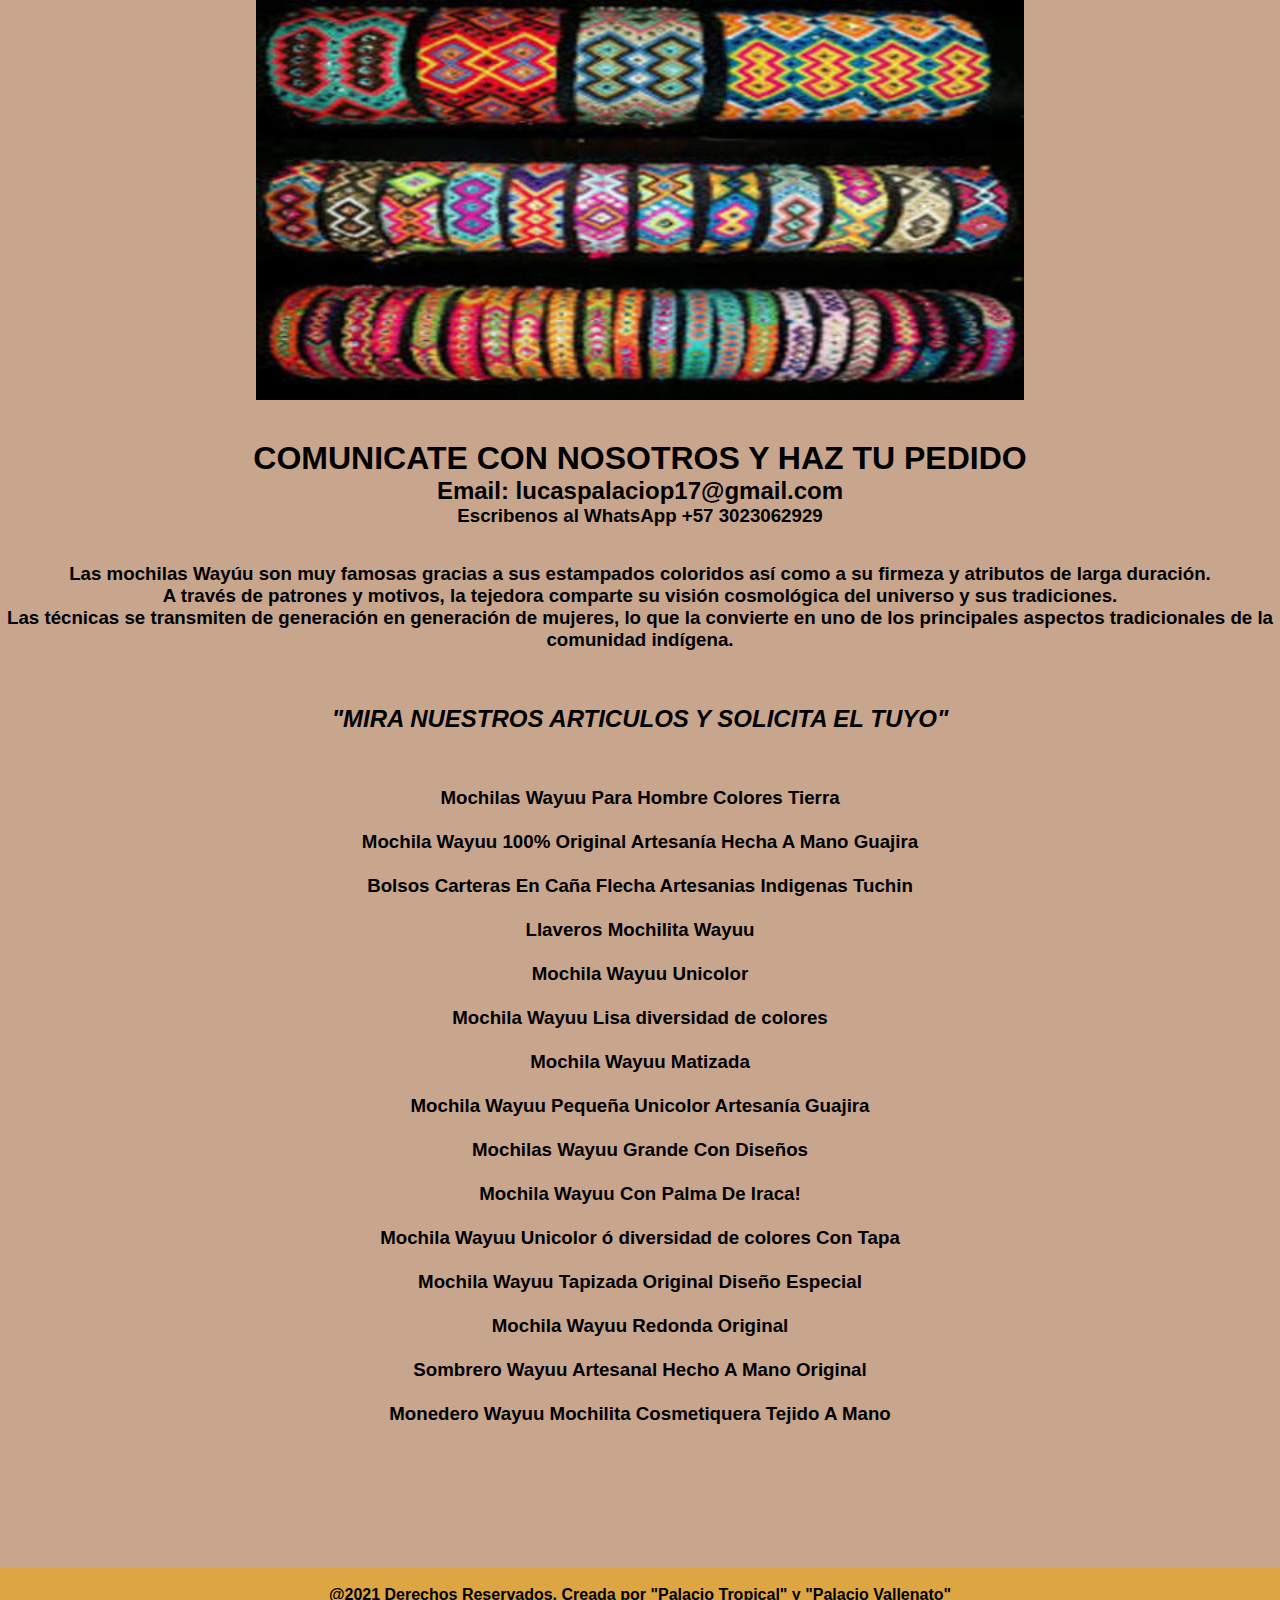
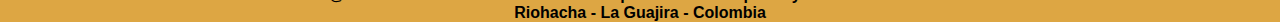
<file: 01Manillas.html>
<!doctype html>
<html lang="es">

<!----- INICIO DEL HEAD ------------>
<head>
<meta charset="utf-8">

<meta  http-equiv="X-UA-compatible"  content="ie=edge"/>
<meta name="author" content="LUCAS PALACIO PIMIENTA"/>
<meta name="keywordS" content="DEFENSA Y DIVULGACION DE NUESTRAS RAICES."/>
<meta name="viewport" content="width=device-width, user-scalable=no, initial-scale=1.0, 
maximum-scale=1.0, minimum-scale=1.0 "> 

<title>MANILLAS</title>

<!--------- Inicio LINK ----------->
<link rel="icon"  href="IMAGENES/logoICO.ico">
<link rel="stylesheet" type="text/css" href="css/styles.css">
<link rel="stylesheet" type="text/css"  href="css/01Manillas.css">

<link rel="stylesheet" href="https://pro.fontawesome.com/releases/v5.10.0/css/all.css"
integrity="sha384-AYmEC3Yw5cVb3ZcuHtOA93w35dYTsvhLPVnYs9eStHfGJvOvKxVfELGroGkvsg+p" crossorigin="anonymous"/>

</head>


<!----- Inicio Bloqueo y Fondo ------->

<body oncontextmenu="return false" onkeydown="return false">
          
<!------ Final Bloqueo y Fondo ------>
<header>
    <main>

        <did align="center">
        <div class="contenedor-head">
            <img src="img/01Manillas.jpg" width="60%" height="400">


            <br> <br> <br>
            <h1>COMUNICATE CON NOSOTROS Y HAZ TU PEDIDO</h1>
            <h2>Email: lucaspalaciop17@gmail.com</h2>
            <h3>Escribenos al WhatsApp +57 3023062929</h3>
        
            <br> <br> 
            
            <h3>
                <p>Las mochilas Wayúu son muy famosas gracias a sus estampados coloridos así como a su firmeza y atributos de larga duración.</p>
                <p> A través de patrones y motivos, la tejedora comparte su visión cosmológica del universo y sus tradiciones.</p> 
                <p>Las técnicas se transmiten de generación en generación de mujeres, lo que la convierte en uno de los principales aspectos tradicionales de la comunidad indígena.</p>
            </h3>
            
            <br>    <br>    <br>
        
        <!--- inicial nuestros articulos---->
        <h2><i>"MIRA NUESTROS ARTICULOS Y SOLICITA EL TUYO"</i></h2>
        
            <br>    <br>    <br>
        
        
        
        <h3>
            <p> Mochilas Wayuu Para Hombre Colores Tierra</p>
            <br>    
            <p>Mochila Wayuu 100% Original Artesanía Hecha A Mano Guajira</p> 
            <br>
            <p>Bolsos Carteras En Caña Flecha Artesanias Indigenas Tuchin</p>
            <br>
            <p>Llaveros Mochilita Wayuu</p>
            <br>
            <p>Mochila Wayuu Unicolor</p>
            <br>
            <p>Mochila Wayuu Lisa diversidad de colores</p>
            <br>
            <p>Mochila Wayuu Matizada</p>
            <br>
            <p>Mochila Wayuu Pequeña Unicolor Artesanía Guajira</p>
            <br>
            <p>Mochilas Wayuu Grande Con Diseños</p>
            <br>
            <p>Mochila Wayuu Con Palma De Iraca!</p>
            <br>
            <p>Mochila Wayuu Unicolor ó diversidad de colores Con Tapa</p>
            <br>
            <p> Mochila Wayuu Tapizada Original Diseño Especial</p>
            <br>
            <p>Mochila Wayuu Redonda Original</p>
            <br>
            <p>Sombrero Wayuu Artesanal Hecho A Mano Original</p>
            <br>
            <p>Monedero Wayuu Mochilita Cosmetiquera Tejido A Mano </p>
            <br>
        </h3>
        
        <br><br><br>
            
        
        </header>
        </main>
        <br><br><br>
        
        
        
        
        <!------- Inicio footer  ----------->
        
        <div class="footer">
        <footer>
        <br>
        
        <div align="center">
        <p style="color: #000"><font size=3>
        <b>@2021 Derechos Reservados. Creada por "Palacio Tropical" y "Palacio Vallenato"</b></font></p> 
           
        <p2 style="color: #000"><font size=3>
        <b>Riohacha - La Guajira - Colombia</b></font></p2>     
        </footer>
        
        <!------ Final footer  ---------->
           
        </body>
        </html>
</file>
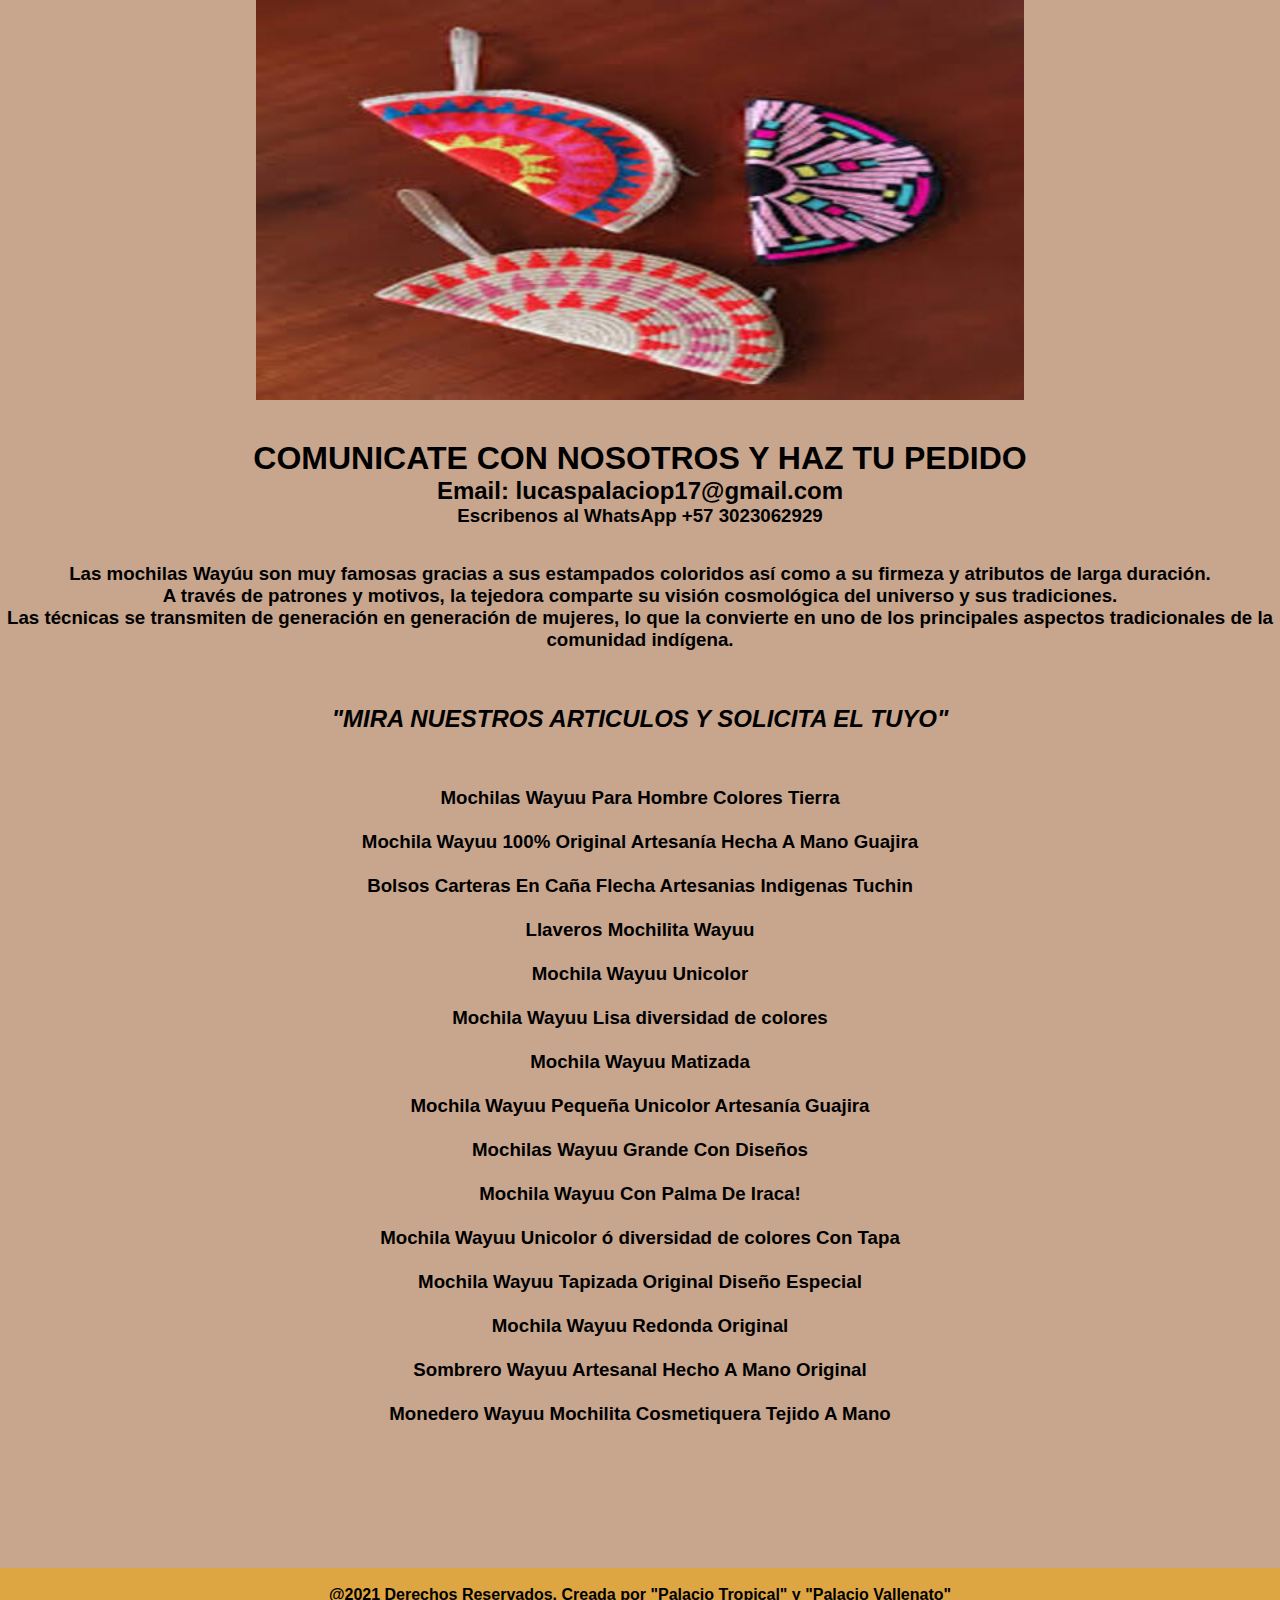
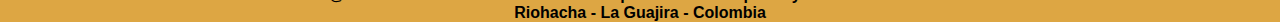
<file: 02SobresyMonederos.html>
<!doctype html>
<html lang="es">

<!----- INICIO DEL HEAD ------------>
<head>
<meta charset="utf-8">

<meta  http-equiv="X-UA-compatible"  content="ie=edge"/>
<meta name="author" content="LUCAS PALACIO PIMIENTA"/>
<meta name="keywordS" content="DEFENSA Y DIVULGACION DE NUESTRAS RAICES."/>
<meta name="viewport" content="width=device-width, user-scalable=no, initial-scale=1.0, 
maximum-scale=1.0, minimum-scale=1.0 "> 

<title>SOBRES-MONEDEROS</title>

<!--------- Inicio LINK ----------->
<link rel="icon"  href="IMAGENES/logoICO.ico">
<link rel="stylesheet" type="text/css" href="css/styles.css">
<link rel="stylesheet" type="text/css"  href="css/02SobresyMonederos.css">

<link rel="stylesheet" href="https://pro.fontawesome.com/releases/v5.10.0/css/all.css"
integrity="sha384-AYmEC3Yw5cVb3ZcuHtOA93w35dYTsvhLPVnYs9eStHfGJvOvKxVfELGroGkvsg+p" crossorigin="anonymous"/>

</head>


<!----- Inicio Bloqueo y Fondo ------->

<body oncontextmenu="return false" onkeydown="return false">
          
<!------ Final Bloqueo y Fondo ------>
<header>
    <main>

        <did align="center">
        <div class="contenedor-head">
            <img src="img/02SobresyMonederos.jpg" width="60%" height="400">


            <br> <br> <br>
            <h1>COMUNICATE CON NOSOTROS Y HAZ TU PEDIDO</h1>
            <h2>Email: lucaspalaciop17@gmail.com</h2>
            <h3>Escribenos al WhatsApp +57 3023062929</h3>
        
            <br> <br> 
            
            <h3>
                <p>Las mochilas Wayúu son muy famosas gracias a sus estampados coloridos así como a su firmeza y atributos de larga duración.</p>
                <p> A través de patrones y motivos, la tejedora comparte su visión cosmológica del universo y sus tradiciones.</p> 
                <p>Las técnicas se transmiten de generación en generación de mujeres, lo que la convierte en uno de los principales aspectos tradicionales de la comunidad indígena.</p>
            </h3>
            
            <br>    <br>    <br>
        
        <!--- inicial nuestros articulos---->
        <h2><i>"MIRA NUESTROS ARTICULOS Y SOLICITA EL TUYO"</i></h2>
        
            <br>    <br>    <br>
        
        
        
        <h3>
            <p> Mochilas Wayuu Para Hombre Colores Tierra</p>
            <br>    
            <p>Mochila Wayuu 100% Original Artesanía Hecha A Mano Guajira</p> 
            <br>
            <p>Bolsos Carteras En Caña Flecha Artesanias Indigenas Tuchin</p>
            <br>
            <p>Llaveros Mochilita Wayuu</p>
            <br>
            <p>Mochila Wayuu Unicolor</p>
            <br>
            <p>Mochila Wayuu Lisa diversidad de colores</p>
            <br>
            <p>Mochila Wayuu Matizada</p>
            <br>
            <p>Mochila Wayuu Pequeña Unicolor Artesanía Guajira</p>
            <br>
            <p>Mochilas Wayuu Grande Con Diseños</p>
            <br>
            <p>Mochila Wayuu Con Palma De Iraca!</p>
            <br>
            <p>Mochila Wayuu Unicolor ó diversidad de colores Con Tapa</p>
            <br>
            <p> Mochila Wayuu Tapizada Original Diseño Especial</p>
            <br>
            <p>Mochila Wayuu Redonda Original</p>
            <br>
            <p>Sombrero Wayuu Artesanal Hecho A Mano Original</p>
            <br>
            <p>Monedero Wayuu Mochilita Cosmetiquera Tejido A Mano </p>
            <br>
        </h3>
        
        <br><br><br>
            
        
        </header>
        </main>
        <br><br><br>
        
        
        
        
        <!------- Inicio footer  ----------->
        
        <div class="footer">
        <footer>
        <br>
        
        <div align="center">
        <p style="color: #000"><font size=3>
        <b>@2021 Derechos Reservados. Creada por "Palacio Tropical" y "Palacio Vallenato"</b></font></p> 
           
        <p2 style="color: #000"><font size=3>
        <b>Riohacha - La Guajira - Colombia</b></font></p2>     
        </footer>
        
        <!------ Final footer  ---------->
           
        </body>
        </html>
</file>
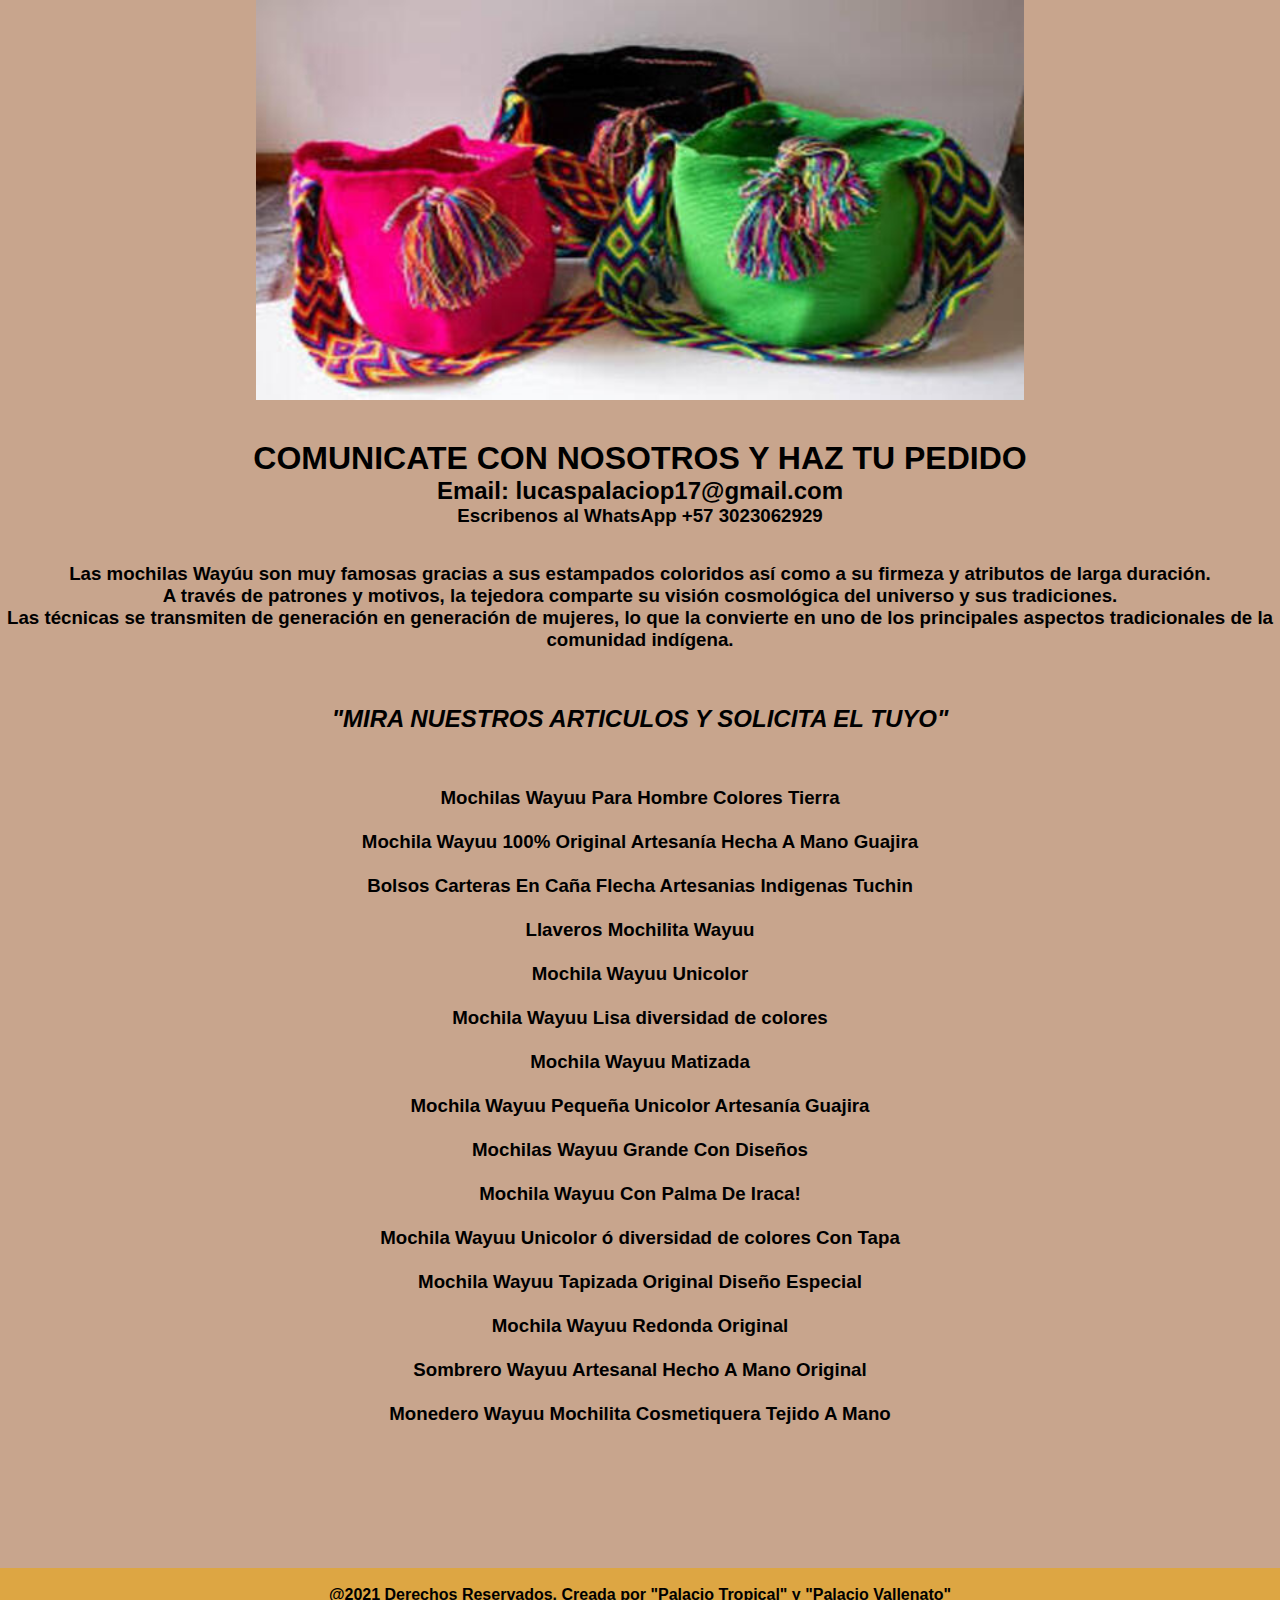
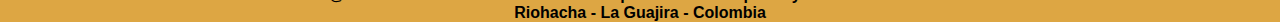
<file: 03Mochila.html>
<!doctype html>
<html lang="es">

<!----- INICIO DEL HEAD ------------>
<head>
<meta charset="utf-8">

<meta  http-equiv="X-UA-compatible"  content="ie=edge"/>
<meta name="author" content="LUCAS PALACIO PIMIENTA"/>
<meta name="keywordS" content="DEFENSA Y DIVULGACION DE NUESTRAS RAICES."/>
<meta name="viewport" content="width=device-width, user-scalable=no, initial-scale=1.0, 
maximum-scale=1.0, minimum-scale=1.0 "> 

<title>MOCHILAS</title>

<!--------- Inicio LINK ----------->
<link rel="icon"  href="IMAGENES/logoICO.ico">
<link rel="stylesheet" type="text/css" href="css/styles.css">
<link rel="stylesheet" type="text/css"  href="css/03Mochila.css">

<link rel="stylesheet" href="https://pro.fontawesome.com/releases/v5.10.0/css/all.css"
integrity="sha384-AYmEC3Yw5cVb3ZcuHtOA93w35dYTsvhLPVnYs9eStHfGJvOvKxVfELGroGkvsg+p" crossorigin="anonymous"/>

</head>


<!----- Inicio Bloqueo y Fondo ------->

<body oncontextmenu="return false" onkeydown="return false">
          
<!------ Final Bloqueo y Fondo ------>
<header>
    <main>

        <did align="center">
        <div class="contenedor-head">
            <img src="img/03Mochila.jpg" width="60%" height="400">


            <br> <br> <br>
            <h1>COMUNICATE CON NOSOTROS Y HAZ TU PEDIDO</h1>
            <h2>Email: lucaspalaciop17@gmail.com</h2>
            <h3>Escribenos al WhatsApp +57 3023062929</h3>
        
            <br> <br> 
            
            <h3>
                <p>Las mochilas Wayúu son muy famosas gracias a sus estampados coloridos así como a su firmeza y atributos de larga duración.</p>
                <p> A través de patrones y motivos, la tejedora comparte su visión cosmológica del universo y sus tradiciones.</p> 
                <p>Las técnicas se transmiten de generación en generación de mujeres, lo que la convierte en uno de los principales aspectos tradicionales de la comunidad indígena.</p>
            </h3>
            
            <br>    <br>    <br>
        
        <!--- inicial nuestros articulos---->
        <h2><i>"MIRA NUESTROS ARTICULOS Y SOLICITA EL TUYO"</i></h2>
        
            <br>    <br>    <br>
        
        
        
        <h3>
            <p> Mochilas Wayuu Para Hombre Colores Tierra</p>
            <br>    
            <p>Mochila Wayuu 100% Original Artesanía Hecha A Mano Guajira</p> 
            <br>
            <p>Bolsos Carteras En Caña Flecha Artesanias Indigenas Tuchin</p>
            <br>
            <p>Llaveros Mochilita Wayuu</p>
            <br>
            <p>Mochila Wayuu Unicolor</p>
            <br>
            <p>Mochila Wayuu Lisa diversidad de colores</p>
            <br>
            <p>Mochila Wayuu Matizada</p>
            <br>
            <p>Mochila Wayuu Pequeña Unicolor Artesanía Guajira</p>
            <br>
            <p>Mochilas Wayuu Grande Con Diseños</p>
            <br>
            <p>Mochila Wayuu Con Palma De Iraca!</p>
            <br>
            <p>Mochila Wayuu Unicolor ó diversidad de colores Con Tapa</p>
            <br>
            <p> Mochila Wayuu Tapizada Original Diseño Especial</p>
            <br>
            <p>Mochila Wayuu Redonda Original</p>
            <br>
            <p>Sombrero Wayuu Artesanal Hecho A Mano Original</p>
            <br>
            <p>Monedero Wayuu Mochilita Cosmetiquera Tejido A Mano </p>
            <br>
        </h3>
        
        <br><br><br>
            
        
        </header>
        </main>
        <br><br><br>
       
        
        
        
        
        <!------- Inicio footer  ----------->
        
        <div class="footer">
        <footer>
        <br>
        
        <div align="center">
        <p style="color: #000"><font size=3>
        <b>@2021 Derechos Reservados. Creada por "Palacio Tropical" y "Palacio Vallenato"</b></font></p> 
           
        <p2 style="color: #000"><font size=3>
        <b>Riohacha - La Guajira - Colombia</b></font></p2>     
        </footer>
        
        <!------ Final footer  ---------->
           
        </body>
        </html>
</file>
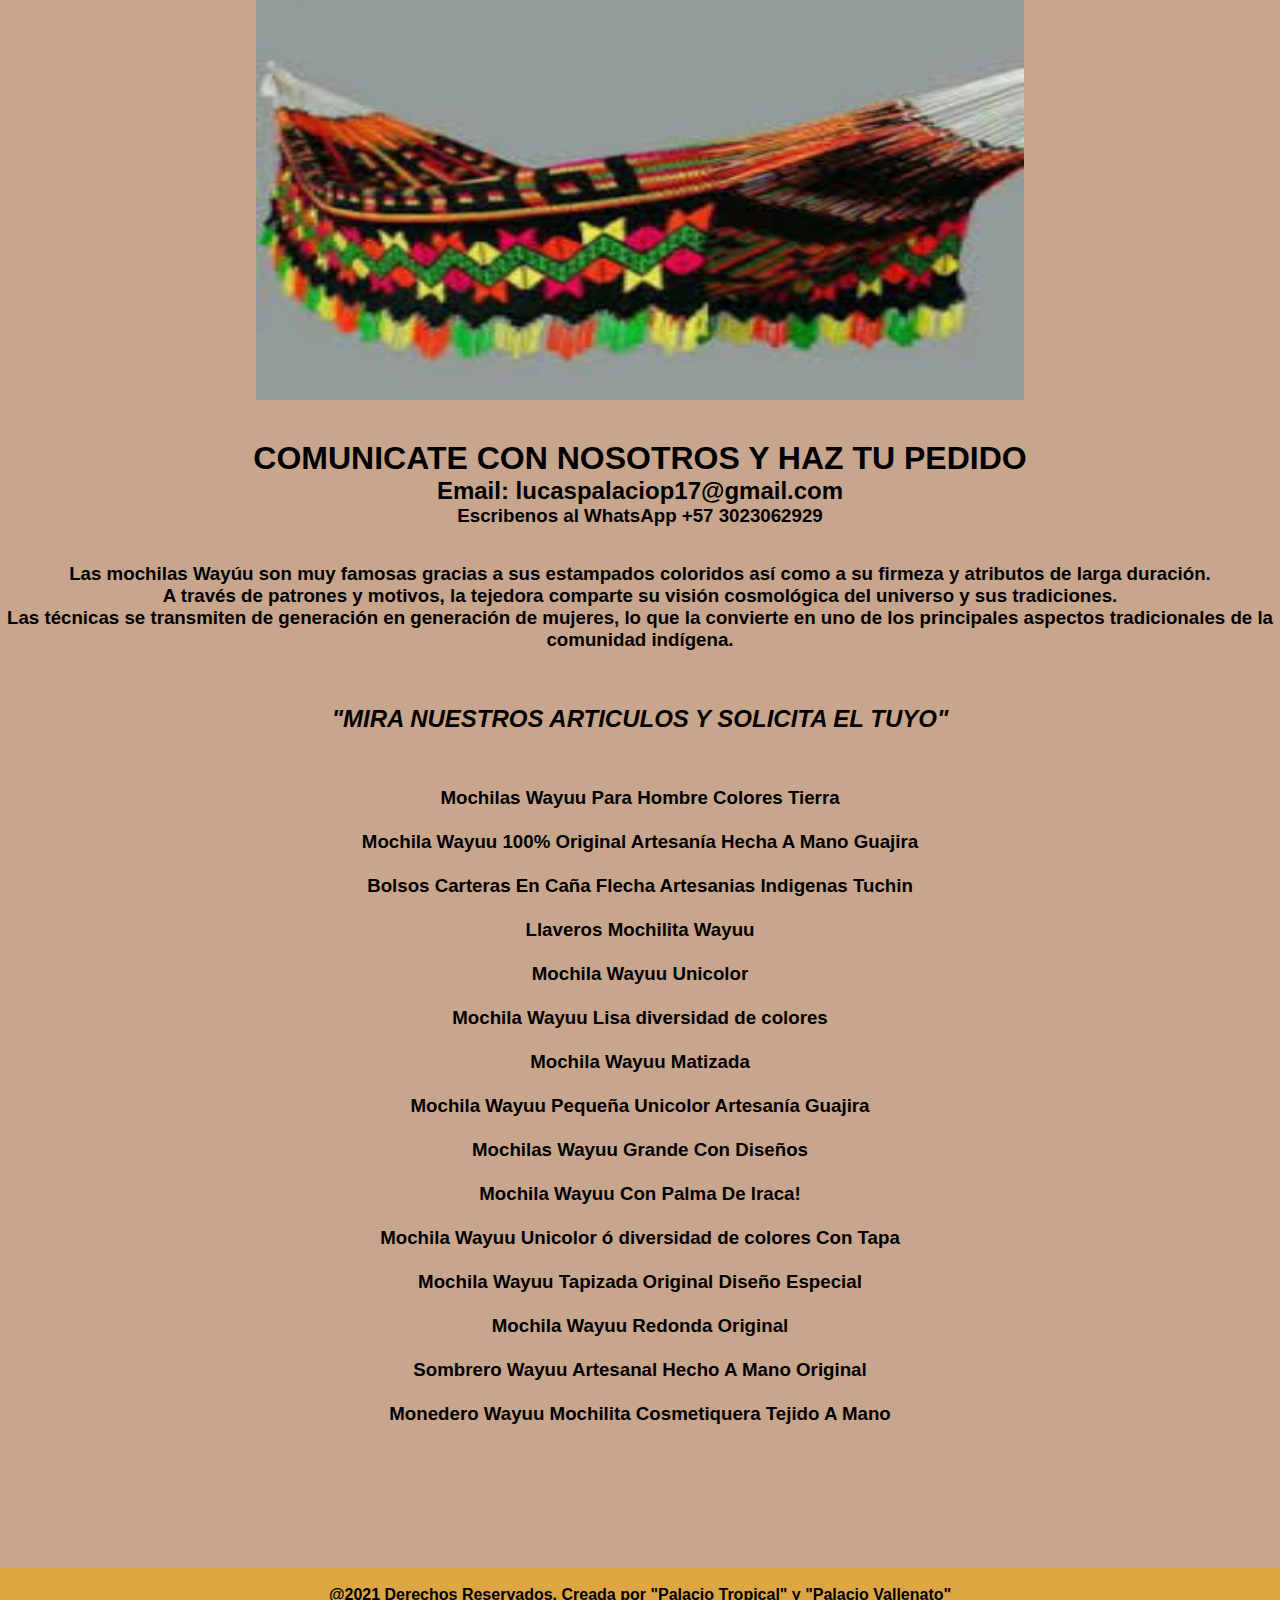
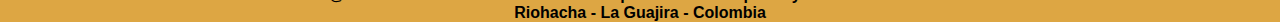
<file: 05Chinchorros.html>
<!doctype html>
<html lang="es">

<!----- INICIO DEL HEAD ------------>
<head>
<meta charset="utf-8">

<meta  http-equiv="X-UA-compatible"  content="ie=edge"/>
<meta name="author" content="LUCAS PALACIO PIMIENTA"/>
<meta name="keywordS" content="DEFENSA Y DIVULGACION DE NUESTRAS RAICES."/>
<meta name="viewport" content="width=device-width, user-scalable=no, initial-scale=1.0, 
maximum-scale=1.0, minimum-scale=1.0 "> 

<title>CHINCHORROS</title>

<!--------- Inicio LINK ----------->
<link rel="icon"  href="IMAGENES/logoICO.ico">
<link rel="stylesheet" type="text/css" href="css/styles.css">
<link rel="stylesheet" type="text/css"  href="css/05Chinchorros.css">

<link rel="stylesheet" href="https://pro.fontawesome.com/releases/v5.10.0/css/all.css"
integrity="sha384-AYmEC3Yw5cVb3ZcuHtOA93w35dYTsvhLPVnYs9eStHfGJvOvKxVfELGroGkvsg+p" crossorigin="anonymous"/>

</head>


<!----- Inicio Bloqueo y Fondo ------->

<body oncontextmenu="return false" onkeydown="return false">
          
<!------ Final Bloqueo y Fondo ------>
<header>
    <main>

        <did align="center">
        <div class="contenedor-head">
            <img src="img/05Chinchorros.jpg" width="60%" height="400">


            <br> <br> <br>
            <h1>COMUNICATE CON NOSOTROS Y HAZ TU PEDIDO</h1>
            <h2>Email: lucaspalaciop17@gmail.com</h2>
            <h3>Escribenos al WhatsApp +57 3023062929</h3>
        
            <br> <br> 
            
            <h3>
                <p>Las mochilas Wayúu son muy famosas gracias a sus estampados coloridos así como a su firmeza y atributos de larga duración.</p>
                <p> A través de patrones y motivos, la tejedora comparte su visión cosmológica del universo y sus tradiciones.</p> 
                <p>Las técnicas se transmiten de generación en generación de mujeres, lo que la convierte en uno de los principales aspectos tradicionales de la comunidad indígena.</p>
            </h3>
            
            <br>    <br>    <br>
        
        <!--- inicial nuestros articulos---->
        <h2><i>"MIRA NUESTROS ARTICULOS Y SOLICITA EL TUYO"</i></h2>
        
            <br>    <br>    <br>
        
        
        
        <h3>
            <p> Mochilas Wayuu Para Hombre Colores Tierra</p>
            <br>    
            <p>Mochila Wayuu 100% Original Artesanía Hecha A Mano Guajira</p> 
            <br>
            <p>Bolsos Carteras En Caña Flecha Artesanias Indigenas Tuchin</p>
            <br>
            <p>Llaveros Mochilita Wayuu</p>
            <br>
            <p>Mochila Wayuu Unicolor</p>
            <br>
            <p>Mochila Wayuu Lisa diversidad de colores</p>
            <br>
            <p>Mochila Wayuu Matizada</p>
            <br>
            <p>Mochila Wayuu Pequeña Unicolor Artesanía Guajira</p>
            <br>
            <p>Mochilas Wayuu Grande Con Diseños</p>
            <br>
            <p>Mochila Wayuu Con Palma De Iraca!</p>
            <br>
            <p>Mochila Wayuu Unicolor ó diversidad de colores Con Tapa</p>
            <br>
            <p> Mochila Wayuu Tapizada Original Diseño Especial</p>
            <br>
            <p>Mochila Wayuu Redonda Original</p>
            <br>
            <p>Sombrero Wayuu Artesanal Hecho A Mano Original</p>
            <br>
            <p>Monedero Wayuu Mochilita Cosmetiquera Tejido A Mano </p>
            <br>
        </h3>
        
        <br><br><br>
            
        
        </header>
        </main>
        <br><br><br>
        
        
        <!------- Inicio footer  ----------->
        
        <div class="footer">
        <footer>
        <br>
        
        <div align="center">
        <p style="color: #000"><font size=3>
        <b>@2021 Derechos Reservados. Creada por "Palacio Tropical" y "Palacio Vallenato"</b></font></p> 
           
        <p2 style="color: #000"><font size=3>
        <b>Riohacha - La Guajira - Colombia</b></font></p2>     
        </footer>
        
        <!------ Final footer  ---------->
           
        </body>
        </html>
</file>
<file: css/styles.css>
/*!------Inicio cabecera --------->*/

*{
    margin: 0;
    padding: 0;    
    box-sizing: border-box ;  
}

body{
     background-color:  lightyellow;
     font-family: Arial, Helvetica, sans-serif;
}
/*!-------------------------------------------------------------------------->*/


/*!--Inicio direccionales abajo ----->*/

.pimienta {
    text-align: center;
}
  
.pimienta a {
    padding: 7px 20px;
    text-decoration: none;
    font-weight: bold;
    color: black;
}
  
.header a:hover {
    color: rgba(72, 10, 243);
}
  /*!-- Final direccionales abajo ---->*/




/*!---Inicio borde animado cabecera--->*/

.contenedor-head .animate-bg {
	position: relative;
	margin: 10px auto 0;
    border-radius: 15%;
	width: 96%;
	height: 50px;
    background: linear-gradient(90deg, #000, #323232); 
}

.animate-bg:before, .animate-bg:after {
	content: '';
	position: absolute;
	left: -8px;
	top: -8px;
	background: linear-gradient(120deg, #79fb00,
    #ab4db8, #ffe600, #62dfd8,  
	#68c775, #acfcc4,#ff6600, #00c3ff, #F4c2e4,
    #adad02);
	background-size: 300%;
	width: calc(100% + 16px);
	height: calc(19% + 16px);
	z-index: -1;
	animation: BGgradient 15s ease infinite; 
}

@keyframes BGgradient {
	0% {
		background-position: 0% 200%;
	}
	50% {
		background-position: 200% 0%;
	}
	100% {
		background-position: 0% 330%;
	}
}
/*!--Final borde animado cabecera --->*/




/*!--- Inicio vende con nosotros--->*/

*{
    margin: 0%;
    padding: 0%;
    box-sizing: border-box;
}

.container .maindiv{
    width: 96%;
    height: 350px;
}

.maindiv{
    width: 96%;
    height: 350px;
    border-radius: 15px;
    justify-content: center;
    margin-top: 3%;
    transform: translate(-50% -50%);
    background-image: url('https://i.postimg.cc/mgWyfX1J/1.jpg');
    background-size: 100% 100%;
    box-shadow: 1px 2px 10px 2px  #bfddc4;
    animation: slider 120s infinite alternate ease-in-out;
}

@keyframes slider{
    0%  { background-image: url('https://i.postimg.cc/mgWyfX1J/1.jpg');
    }
    10% { background-image: url('https://i.postimg.cc/kgG8zdBs/5.jpg');
    }
    20% { background-image: url('https://i.postimg.cc/3N48HnQk/23.jpg');
    }
    30% { background-image: url('https://i.postimg.cc/zfzqfJ1Z/24.jpg');
    }
    40% { background-image: url('https://i.postimg.cc/MZMfwYD0/25.jpg');
    }
    50% { background-image: url('https://i.postimg.cc/QdXMFgpy/26.jpg');
    }
    60% { background-image: url('https://i.postimg.cc/KY1xT04J/27.jpg');
    }
    70% { background-image: url('https://i.postimg.cc/BZB9XrMJ/28.jpg');
    }
    80% { background-image: url('https://i.postimg.cc/WbpRr5Hg/29.jpg');
    }
    90% { background-image: url('https://i.postimg.cc/52jZK61t/30.jpg');
    }
    100%{ background-image: url('https://i.postimg.cc/FsZ4B7qt/31.jpg');
    }
    }
  /*!--- Final vende con nosotros--->*/



  /*!---- Inicial Reproductor y PALA-PT ----->*/

  .home .flexy {
        width: 98%;
        margin: 10px auto;
        margin-top: 0%;
        display: flex;
  }
  /*!---- Final Reproductor y PALA-PT ----->*/




/*!------------------- Inicial Reloj Digital ----------------->*/
* {
    padding: 8px auto;
    margin: 0px;
}

.reloj {
    font-family: 'Share Tech Mono', monospace;
    color: #000;
    text-align: center;
    transform: translate(-50%,-50%);
    text-shadow: 0 0 20px #d2d39e, 0 0 20px rgba(248, 245, 242, 0) ;
}

.tiempo{
    letter-spacing: 0.01em;
    text-align: center;
    font-size: 30px;
    padding: 8px 10px;
}

.fecha{
    letter-spacing: 0.1em;
    text-align: center;
    font-size: 20px;
}
/*!----- Final Reloj Digital ----->*/
/*!----- Inicio Hora y Donate ----->*/
.palaci-lahora {
    float: left;
}

.palaci-donate {
    float: right;
}
/*!------------- Final Reloj digital, hora, Donate ------------->*/




/*!----- Inicio Parrafo marquee------>*/
.parrafo1 marquee{
    font-size: 20px;
    font-style: italic;
    text-align: justify;
    
	-webkit-box-shadow: -15px 7px 45px -3px rgba(0,0,0,0.75);
-moz-box-shadow: -15px 7px 45px -3px rgba(0,0,0,0.75);
box-shadow: -15px 7px 45px -3px rgba(0,0,0,0.75);
}

.parrafo2 marquee{
    font-size: 20px;
    font-style: italic;
    text-align: justify;

	-webkit-box-shadow: -15px 7px 45px -3px rgba(0,0,0,0.75);
-moz-box-shadow: -15px 7px 45px -3px rgba(0,0,0,0.75);
box-shadow: -15px 7px 45px -3px rgba(0,0,0,0.75);
}

.parrafo3 marquee{
    font-size: 20px;
    font-style: italic;
    text-align: justify;

	-webkit-box-shadow: -15px 7px 45px -3px rgba(0,0,0,0.75);
-moz-box-shadow: -15px 7px 45px -3px rgba(0,0,0,0.75);
box-shadow: -15px 7px 45px -3px rgba(0,0,0,0.75);
}

.parrafo1{
    font-size: 20px;
    font-style: italic;
    text-align: justify;

	-webkit-box-shadow: -15px 7px 45px -3px rgba(0,0,0,0.75);
-moz-box-shadow: -15px 7px 45px -3px rgba(0,0,0,0.75);
box-shadow: -15px 7px 45px -3px rgba(0,0,0,0.75);
}

.parrafo2{
    font-size: 20px;
    font-style: italic;
    text-align: justify;

	-webkit-box-shadow: -15px 7px 45px -3px rgba(0,0,0,0.75);
-moz-box-shadow: -15px 7px 45px -3px rgba(0,0,0,0.75);
box-shadow: -15px 7px 45px -3px rgba(0,0,0,0.75);
}

.parrafo3{
    font-size: 20px;
    font-style: italic;
    text-align: justify;

	-webkit-box-shadow: -15px 7px 45px -3px rgba(0,0,0,0.75);
-moz-box-shadow: -15px 7px 45px -3px rgba(0,0,0,0.75);
box-shadow: -15px 7px 45px -3px rgba(0,0,0,0.75);
}
/*!---  Final Parrafo marqueeee ----->*/




/*!------ Ininio el Mundo Gira ------>*/
*
section 
{
    transform-style: preserve-3d;
}

.earth {
    position: absolute;
    top: 50%;
    left: 50%;
    transform: translate(-50%, -50%);
    width: 260px;
    height: 260px;
    background: url(../IMAGENES/image.jpg);
    background-size: cover;
    background-repeat: repeat-x;
    border-radius: 50%;
    box-shadow: inset 0 0 20px rgb(0, 0, 0), 0 0 50px #4069ff;
    animation: animateEarth 15s linear infinite;
}

@keyframes animateEarth {
    0% { 
        background-position: 0 0;
    }
    100% {
        background-position: -750px 0;
    }
}

.circle {
    transform-style: preserve-3d;
    animation: animateText 10s linear infinite;
}

.circle span {
    position: absolute;
    top: 50%;
    left: 50%;
    background: #c3b000;
    color: #000;
    font-size: 1.2em;
    transform-origin: center;
    transform-style: preserve-3d;
    padding: 7px 10px;
    transform: rotateY(calc(var(--i) * calc(360deg / 36))) translateZ(200px);
    border-top: 4px solid #35146f;
    border-bottom: 4px solid #35146f;
}

.circle span::before {
    content: '';
    position: absolute;
    top: 50%;
    left: 50%;
    width: 100%;
    height: 100%;
    background: #fff;
    transform: translateZ(-5px);
}

@keyframes animateText {
    0% {
        transform: perspective(1000px) rotateY(360deg) rotateX(15deg) translateY(-30px);
    }
    100% { 
        transform: perspective(1000px) rotateY(0deg) rotateX(15deg) translateY(-30px);
     }
 }
/*!------ Final el Mundo Gira ------->*/



/*!---- Inicio artesanias ------>*/

.mochila-container {
    display: flex;
    justify-content: center;
    flex-wrap: wrap;
    margin-top: 0;
}

.mochila {
    width: 350px;
    background-color: hwb(69 33% 29%);
    border-radius: 8px;
    overflow: hidden;
    box-shadow: 0px 2px 4px rgba(0,0,0,0.2);
    margin: 20px;
}

.mochila img {
    width: 100%;
    height: 230px;
}

.mochila-content {
    padding: 6px;
}

.mochila-content h3 {
    font-size: 23px;
    margin-bottom: 8px;
}

.mochila-content p{
    color: #000;
    font-size: 15px;
    line-height: 1.3;
}

.mochila-content .btn {
    display: inline-block;
    padding: 6px 12px;
    background-color: #000;
    text-decoration: none;
    border-radius: 4px;
    margin-top: 16px;
    color: #fff;
}
/*!---- Final artesanias ------>*/



/*!-------Inicio Menu Circular------->*/

a{
    text-decoration: none;
    text-align: center;
}

.menu{
    position: absolute;
    margin-top: 15%;
    left: 50%;
    width: 0;
    transform: translate(-50%, 55%);
  }

.container {
	position: relative;
	margin: 10px auto 0;
    padding: 5px auto 0;
    right: 8px;
	width: 23%;
	height:0px;
}

.toggle{
    display: none;
}

.menu-social-media-icon{
    margin-top: 25px;
}

.toggle + .menu-icon{
    width: 200px;
    height: 200px;
    border-radius: 50%;
    cursor: pointer;
    transform: translate(-50%, -50%) scale(1);
    display: block;
    background: #200c50;
    color: #fff;
    text-align: center;
    font-size: 2.5em;
    transition: all .8s;
  }

.menu i{
    padding-top: 30px;
    font-weight: 600;
    font-size: 1.0em;
    }

.bxs-notification-off{
    color: orangered;
    }

.bxs-image{
    color: rgb(255, 204, 0);
}

.bxs-contact{
    color: rgb(224, 34, 160);
}

.bxl-facebook{
    color: rgb(16, 23, 234);
}

.bxl-twitter{
    color: rgb(0, 72, 255);
}

.bxl-whatsapp-square{
    color: rgb(0, 255, 8);
}

.toggle + .menu-icon:hover{
    box-shadow: 5px 5px 20px 5px #000;
  }

  .toggle:checked + .menu-icon{
    transform: translate(-50%, -50%) scale(.5);
  }

.menu input[type=checkbox] + label:before{
    content: "";
    position: absolute;
}

.toggle + .menu-social-media-icon:before,
.toggle + .menu-social-media-icon:after{
    content: "";
    position: absolute;
    margin: -3px;
    border-radius: 5px;
    transition: all .3s;
}

.toggle + .menu-social-media-icon::before{
    width: 30px;
    height: 0;
    left: 10px;
    top: 25px;
}

.toggle + .menu-social-media-icon::after{
    width: 0;
    height: 30px;
    left: 25px;
    top: 10px;
}

.toggle:checked + .menu-social-media-icon::before,
.toggle:checked + .menu-social-media-icon::after{
    transform: rotate(135deg);
}

.toggle ~ .social-media-icon{
    position: absolute;
    background-color: #000;
    color: #fff;
    width: 85px;
    height: 85px;
    left: 0;
    top: 0;
    transform: translate(-50%, -50%) scale(0);
    transition: all .3s;
    border-radius: 50%;
}

.toggle:checked ~ .social-media-icon{
    opacity: 1;
    transform: translate(-50%, -50%) scale(1);
}

.menu > .toggle:checked ~ .social-media-icon:nth-last-of-type(1){
    top: -122px;
    left: 0;
    transition-delay: .0s;
}

.menu > .toggle:checked ~ .social-media-icon:nth-last-of-type(2){
    top: -74px;
    left: 120px;
    transition-delay: .125s;
}

.menu > .toggle:checked ~ .social-media-icon:nth-last-of-type(3){
    top: 56px;
    left: 115px;
    transition-delay: .25s;
}

.menu > .toggle:checked ~ .social-media-icon:nth-last-of-type(4){
    top: 122px;
    left: 0;
    transition-delay: .373s;
}

.menu > .toggle:checked ~ .social-media-icon:nth-last-of-type(5){
    top: 56px;
    left: -115px;
    transition-delay: .5s;
}

.menu > .toggle:checked ~ .social-media-icon:nth-last-of-type(6){
    top: -74px;
    left: -120px;
    transition-delay: .625s;
}

.menu > .toggle:checked ~ .social-media-icon:nth-last-of-type(7){
    top: 0;
    left: -133px;
    transition-delay: .75s;
}

.menu > .toggle:checked ~ .social-media-icon:nth-last-of-type(8){
    top: -94px;
    left: -94px;
    transition-delay: .875s;
}
/*!------- Final Menu Circular ------>*/




/*!---- Inicio arriba scrool ------>*/
  
.lierlis {
    scroll-behavior: smooth;
  }
  
  .btn-scrolltop {
    position: fixed;
    bottom: 20px;
    right: 20px;
    padding: 15px 20px;
    background: #030200;
    color: rgb(255, 255, 255);
    border: 1px solid white;
    border-radius: 100%;
    cursor: pointer;
    z-index: 1;
    transform: translateY(100px);
    transition: 0.3s;
  }
  
  .btn-scrolltop-on {
    transform: translateY(0);
  }
  /*!---- Final arriba scrool ----->*/
  






  /*!------Inicio  Footer ----------->*/
  
  .footer {
    background-color: hwb(41 7% 8% / 0.6);
    margin-top: 1%;
    width: 100%;
    padding: 0px 0px;
    position: relative;
    }
  
  .footer_p {
    color: #000;
    text-align: center;
    }
  
  .footer_p2 {
    color: #000;
    text-align: center;
  }
  /*!------ Final  Footer ----------->*/




  

/*!----Inicio vende con nosotros --->* reemplazado
.carruseles {
    width: 1000%;
    height: 100%;
    display: flex;
    display: flex;
}

.container-carousel {
    position: relative;
    width: 98%;
    height: 380px;
    background-color: #e0e0e0;
    box-shadow: 0 8px 32px 0 rgba(0, 0, 0, 0.66);
    border-radius: 15px;
    overflow: hidden;
}
  
.slider-section {
    width: calc(100% / 10);
    height: 100%;
}

.slider-section img {
    width: 100%;
    height: 100%;
    object-fit: cover;
    border-radius: 15px;
}

.btn-left,
.btn-right {
    display: flex;
    position: absolute;
    top: 0%;
    font-size: 1.5rem;
    background-color: transparent;
    border-radius: 50%;
    padding: 5px;
    font-weight: 600;
    cursor: pointer;
    color: #ffffff81;
    transform: translate(0,-50%);
    transition: .35s ease;
    user-select: none;
}

.btn-left:hover,
.btn-right:hover {
    background-color: #333333d4;
    color: #fff;
}

.btn-left {
    left: 10px;
}

.btn-right {
    right: 10px;
}
  /*!--- Final vende con nosotros--->*/
</file>
<file: css/01Manillas.css>
*{
    margin: 0;
    padding: 0;    
    box-sizing: border-box ;  
  }
  
  body{
     background-color: #c8a58d;
     font-family: Arial, Helvetica, sans-serif;
     
  }
  

  .container {
    position: absolute;
    margin: 10px;
    padding: 5px auto 0;
    right: 8px;
    width: 96%;
    height: 0 0px;
    }

    /*!------Inicio  Footer ----------->*/
  
  .footer {
    background-color: hwb(41 7% 8% / 0.6);
    margin-top: 1%;
    width: 100%;
    padding: 0px 0px;
    position: relative;
    }
  
  .footer_p {
    color: #000;
    text-align: center;
    }
  
  .footer_p2 {
    color: #000;
    text-align: center;
  }
  /*!------ Final  Footer ----------->*/
</file>
<file: css/02SobresyMonederos.css>
*{
  margin: 0;
  padding: 0;    
  box-sizing: border-box ;  
}

body{
   background-color: #c8a58d;
   font-family: Arial, Helvetica, sans-serif;
   
}


.container {
  position: absolute;
  margin: 10px;
  padding: 5px auto 0;
  right: 8px;
  width: 96%;
  height: 0 0px;
  }/*!------Inicio  Footer ----------->*/

.footer {
  background-color: hwb(41 7% 8% / 0.6);
  margin-top: 1%;
  width: 100%;
  padding: 0px 0px;
  position: relative;
  }

.footer_p {
  color: #000;
  text-align: center;
  }

.footer_p2 {
  color: #000;
  text-align: center;
}
/*!------ Final  Footer ----------->*/
</file>
<file: css/03Mochila.css>
*{
    margin: 0;
    padding: 0;    
    box-sizing: border-box ;  
  }
  
  body{
     background-color: #c8a58d;
     font-family: Arial, Helvetica, sans-serif;
     
  }
  

  .container {
    position: absolute;
    margin: 10px;
    padding: 5px auto 0;
    right: 8px;
    width: 96%;
    height: 0 0px;
    }

    /*!------Inicio  Footer ----------->*/
  
  .footer {
    background-color: hwb(41 7% 8% / 0.6);
    margin-top: 1%;
    width: 100%;
    padding: 0px 0px;
    position: relative;
    }
  
  .footer_p {
    color: #000;
    text-align: center;
    }
  
  .footer_p2 {
    color: #000;
    text-align: center;
  }
  /*!------ Final  Footer ----------->*/
</file>
<file: css/05Chinchorros.css>
*{
    margin: 0;
    padding: 0;    
    box-sizing: border-box ;  
  }
  
  body{
     background-color: #c8a58d;
     font-family: Arial, Helvetica, sans-serif;
     
  }
  

  .container {
    position: absolute;
    margin: 10px;
    padding: 5px auto 0;
    right: 8px;
    width: 96%;
    height: 0 0px;
    }/*!------Inicio  Footer ----------->*/
  
  .footer {
    background-color: hwb(41 7% 8% / 0.6);
    margin-top: 1%;
    width: 100%;
    padding: 0px 0px;
    position: relative;
    }
  
  .footer_p {
    color: #000;
    text-align: center;
    }
  
  .footer_p2 {
    color: #000;
    text-align: center;
  }
  /*!------ Final  Footer ----------->*/
</file>
